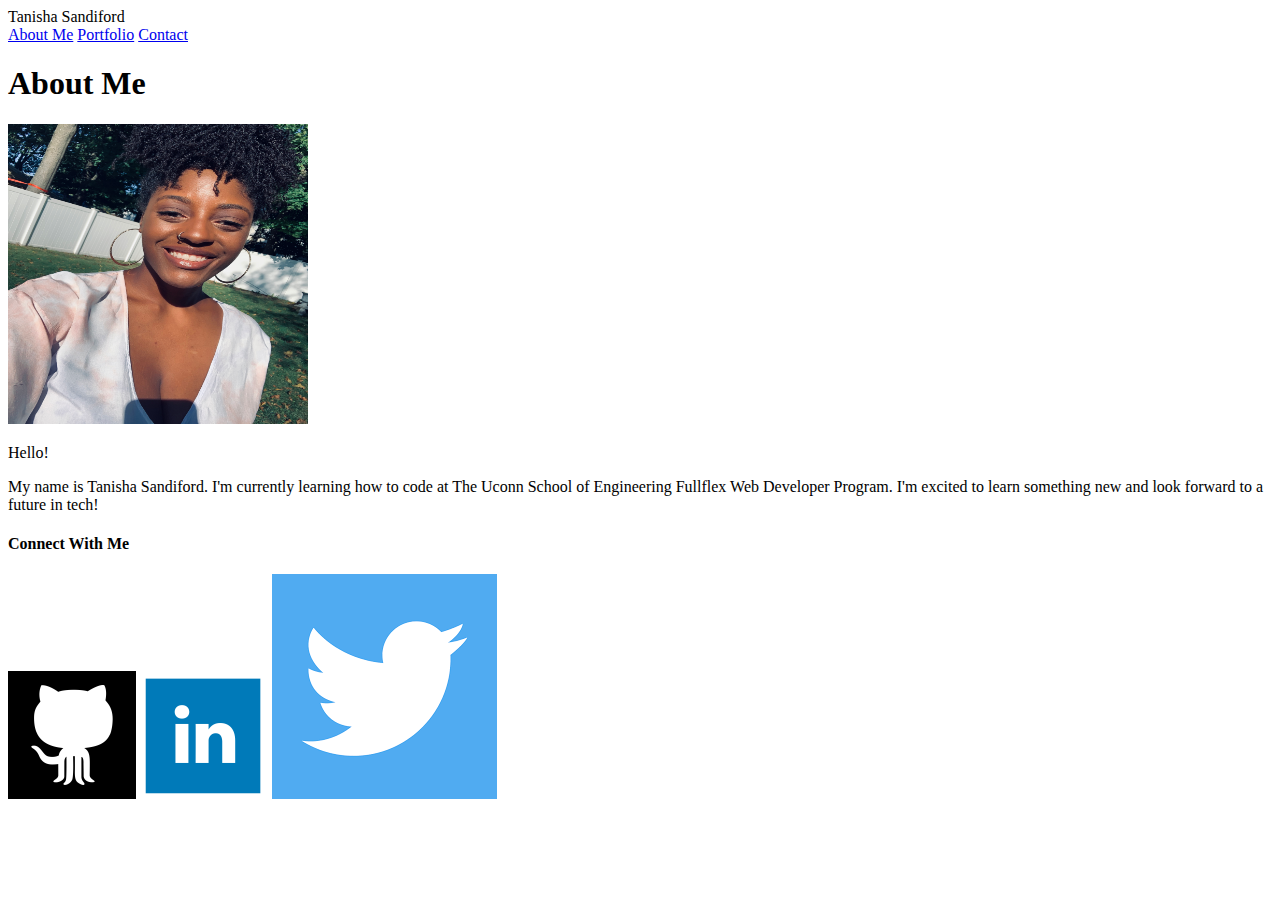
<file: index.html>
<!DOCTYPE html>
<html lang="en">
<head>
    <meta charset=UTF-8">
    <meta name="viewport" content="width=device-width, initial-scale=1.0">
    <link rel="stylesheet" type ="text/css" href="assets/style.css">
    
    <title> Tanisha's Portfolio</title> 
</head>
<body>
    <div class="container-lg">
        <header> Tanisha Sandiford</header>
        <nav>
            <a href="index.html"> About Me</a>
            <a href ="portfolio.html"> Portfolio</a>
             <a href="contact.html"> Contact</a>
             </nav>
             <section>
                 <h1>
                     About Me
                     
                 </h1>
             </section>

            </div>
        </header>
        <div id="main">
            <section>
            <img id="profle_pic" src="assets/images/IMG_1277.jpeg" width="300" height="300" <alt="Tanisha Sandiford"></alt>
            <p> Hello! </p>
            <p> My name is Tanisha Sandiford. I'm currently learning how to code at The Uconn School of Engineering Fullflex Web Developer Program. I'm excited to learn something new and look forward to a future in tech!
                 </p>
                </section>
                 
                <section class="sidebar">
                    <div id="connect">
                    <h4>Connect With Me</h4>
        
                        
                    <a href="https://github.com/TanishaB23" target="_blank"><img src="assets/images/githubicon.png" class="icon" alt="Github"/></a></a>
                    <a href="https://www.linkedin.com/in/tanisha-sandiford-752385197/" target="_blank"> <img src="assets/images/linkedin.png" class="icon" alt="LinkedIn"/></a>
                    <a href="https://twitter.com/tanwritescode" target="blank"> <img src="assets/images/twittericon.png" class ="icon" alt="twitter"/></a>

                
                </div>
                </section>


    
            
        </div>




        </nav>
    </div>

</body>
</html>
</file>
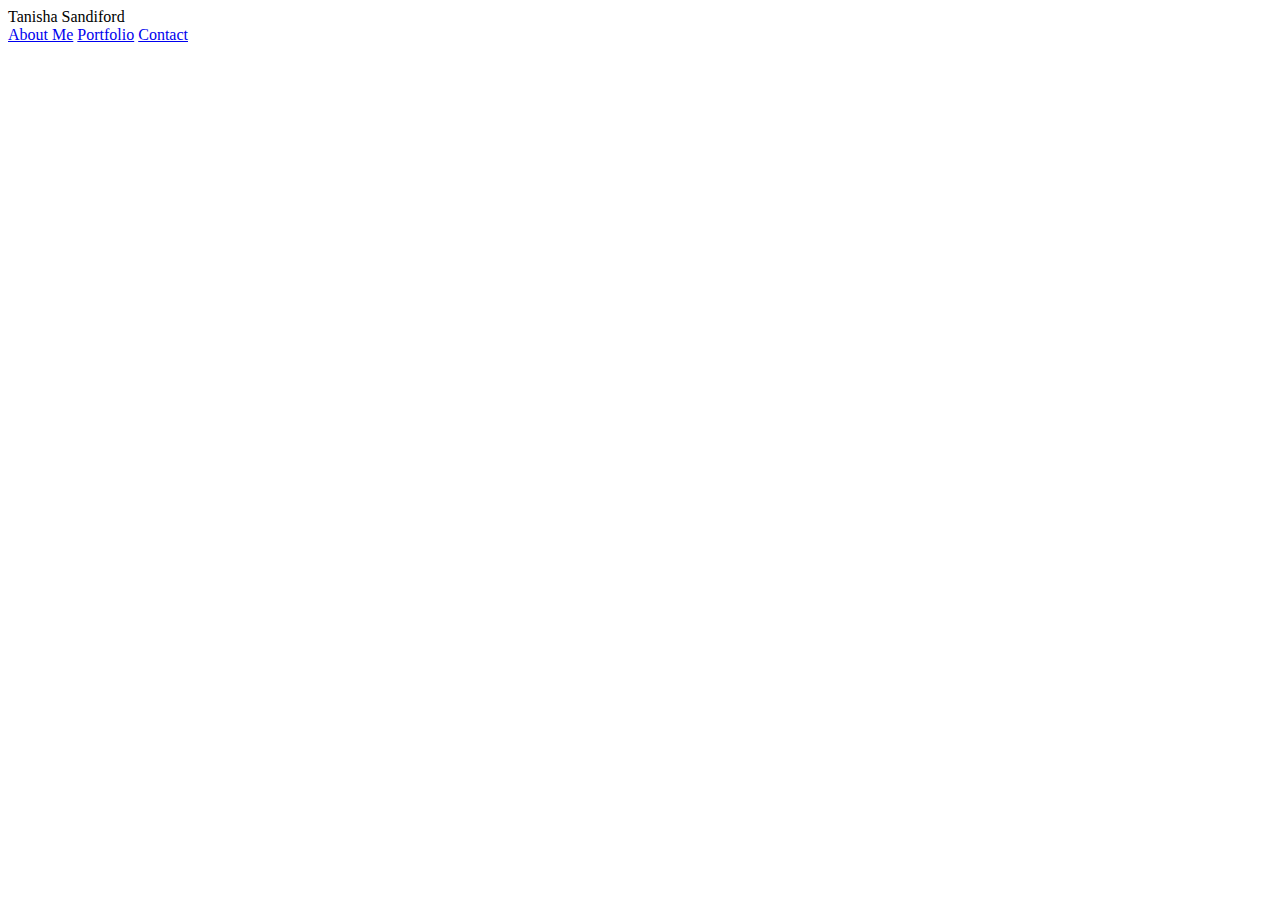
<file: portfolio.html>
<!DOCTYPE html>
<html lang="en">
<head>
    <meta charset=UTF-8">
    <meta name="viewport" content="width=device-width, initial-scale=1.0">
    <link rel="stylesheet" type ="text/css" href="assets/style.css">
    
    <title> Contact</title> 
</head>
<body>
    <div class="container-lg">
        <header> Tanisha Sandiford</header>
        <nav>
            <a href="index.html"> About Me</a>
            <a href ="portfolio.html"> Portfolio</a>
             <a href="contact.html"> Contact</a>
             </nav>
</file>
<file: assets/style.css>
.body {
    font-family: Arial, Helvetica, sans-serif;
}
.container {
    width: 100%;
    max-width: 960px;
    margin: 0 auto;
    clear: both;

.sidebar {
    padding: 30px;
    width: 100%;
    max-width: 270px;
    float: right;
    margin-bottom: 20px;
    background: #fff;
    border: 1px solid #ddd;

.icon {
    width: 20px;
    height: 20px;

}
</file>
